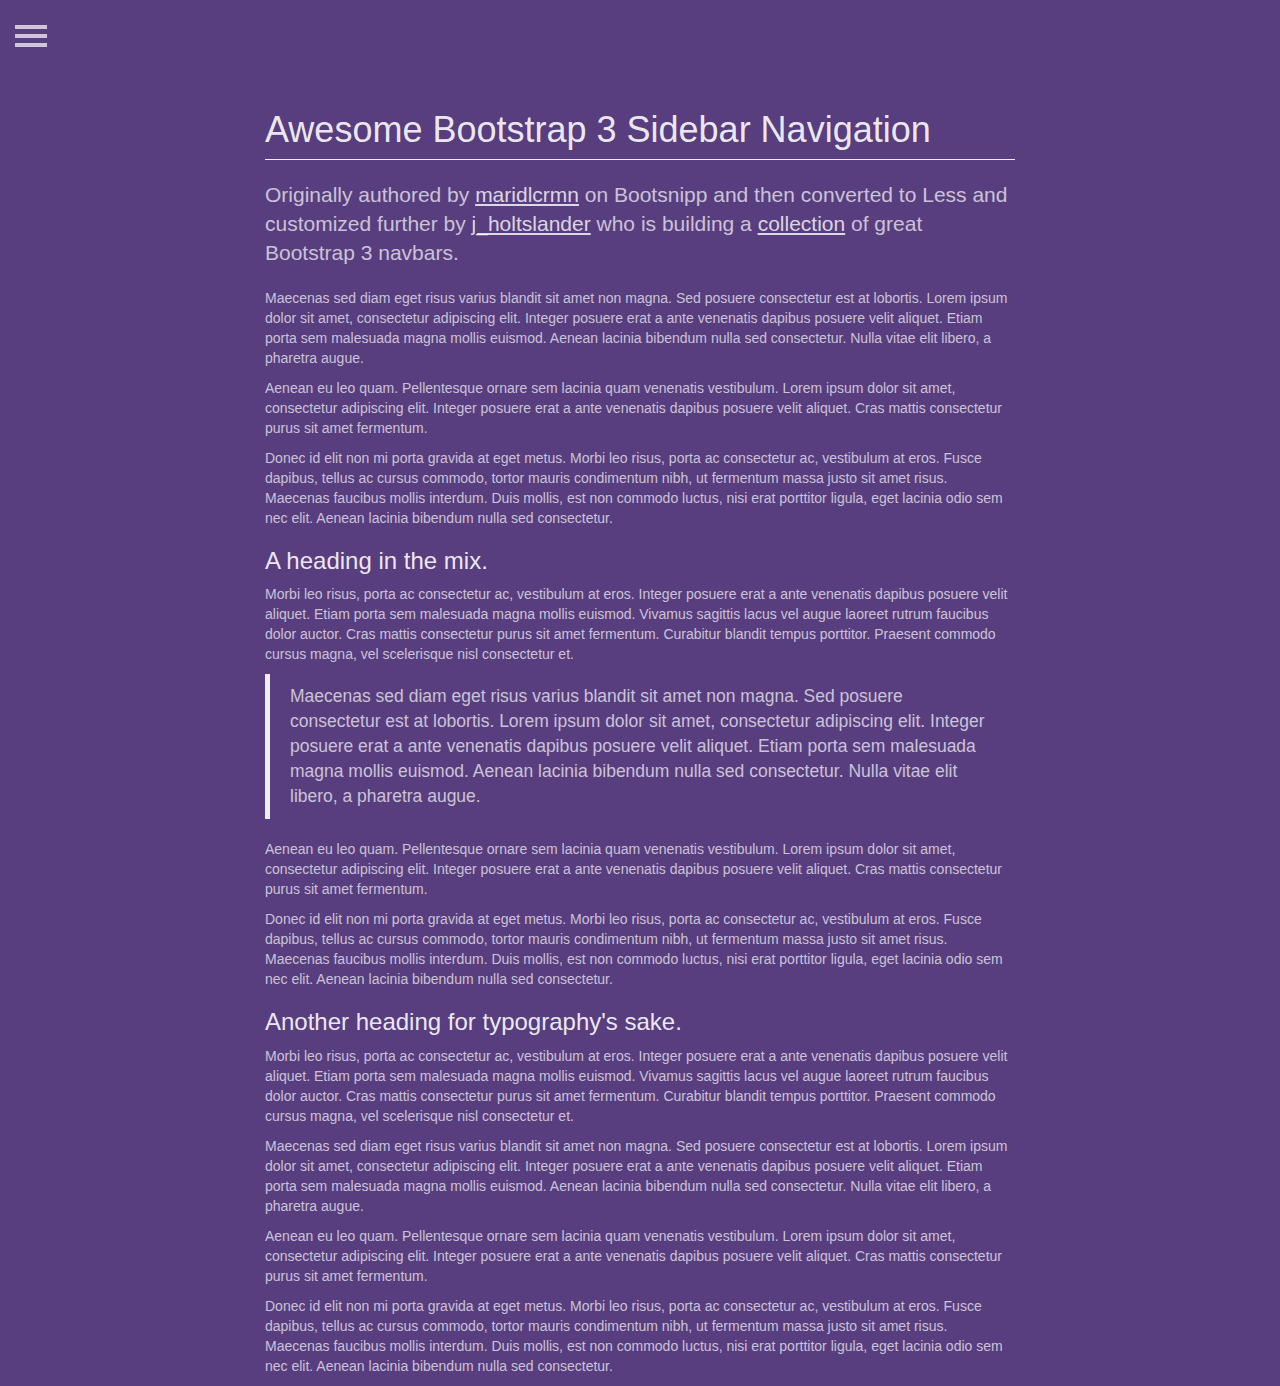
<file: navigator/index.html>
<!DOCTYPE html>
<html lang="en">
<head>
    <meta charset="utf-8">
    <meta http-equiv="X-UA-Compatible" content="IE=edge">
    <meta name="viewport" content="width=device-width, initial-scale=1.0, maximum-scale=1.0, user-scalable=no" />
    <title>Screw Machine</title>

    <!-- JS -->
    <script type="text/javascript" src="scripts/jquery/jquery.js"></script>
    <script type="text/javascript" src="scripts/jquery/jquery-ui.min.js"></script>
    <script type="text/javascript" src="scripts/jquery.ui.touch-punch.min.js"></script>
    <script type="text/javascript" src="scripts/script.js"></script>
    <!-- CSS -->
    <!-- <link rel="stylesheet" href="https://fonts.googleapis.com/css?family=Open+Sans"> -->
    <link rel="stylesheet" type="text/css" href="fonts/font-awesome/css/font-awesome.min.css">

    <!-- Bootstrap -->
    <link rel="stylesheet" type="text/css" href="css/bootstrap.min.css">
    <link rel="stylesheet" type="text/css" href="css/jquery-ui.min.css">

    <link rel="stylesheet" type="text/css" href="css/index.css">
    <!-- HTML5 shim and Respond.js for IE8 support of HTML5 elements and media queries -->
    <!-- WARNING: Respond.js doesn't work if you view the page via file:// -->
    <!--[if lt IE 9]>
      <script src="https://oss.maxcdn.com/html5shiv/3.7.3/html5shiv.min.js"></script>
      <script src="https://oss.maxcdn.com/respond/1.4.2/respond.min.js"></script>
    <![endif]-->
</head>
<body>
<div id="wrapper">
    <div class="overlay"></div>
    <!-- Sidebar -->
    <nav class="navbar navbar-inverse navbar-fixed-top" id="sidebar-wrapper" role="navigation">
        <ul class="nav sidebar-nav">
            <li class="sidebar-brand">
                <a href="#">
                   Bootstrap 3
                </a>
            </li>
            <li>
                <a href="#"><i class="fa fa-fw fa-home"></i> Home</a>
            </li>
            <li>
                <a href="#"><i class="fa fa-fw fa-folder"></i> Page one</a>
            </li>
            <li>
                <a href="#"><i class="fa fa-fw fa-file-o"></i> Second page</a>
            </li>
            <li>
                <a href="#"><i class="fa fa-fw fa-cog"></i> Third page</a>
            </li>
            <li class="dropdown">
              <a href="#" class="dropdown-toggle" data-toggle="dropdown"><i class="fa fa-fw fa-plus"></i> Dropdown <span class="caret"></span></a>
              <ul class="dropdown-menu" role="menu">
                <li class="dropdown-header">Dropdown heading</li>
                <li><a href="#">Action</a></li>
                <li><a href="#">Another action</a></li>
                <li><a href="#">Something else here</a></li>
                <li><a href="#">Separated link</a></li>
                <li><a href="#">One more separated link</a></li>
              </ul>
            </li>
            <li>
                <a href="#"><i class="fa fa-fw fa-bank"></i> Page four</a>
            </li>
            <li>
                <a href="#"><i class="fa fa-fw fa-dropbox"></i> Page 5</a>
            </li>
            <li>
                <a href="#"><i class="fa fa-fw fa-twitter"></i> Last page</a>
            </li>
        </ul>
    </nav>
    <!-- /#sidebar-wrapper -->

    <!-- Page Content -->
    <div id="page-content-wrapper">
      <button type="button" class="hamburger is-closed animated fadeInLeft" data-toggle="offcanvas">
        <span class="hamb-top"></span>
        <span class="hamb-middle"></span>
        <span class="hamb-bottom"></span>
      </button>
        <div class="container">
            <div class="row">
                <div class="col-lg-8 col-lg-offset-2">
                    <h1 class="page-header">Awesome Bootstrap 3 Sidebar Navigation</h1>
                    <p class="lead">Originally authored by <a href="https://bootsnipp.com/maridlcrmn">maridlcrmn</a> on Bootsnipp and then converted to Less and customized further by <a href="http://twiter.com/j_holtslander">j_holtslander</a> who is building a <a href="https://codepen.io/collection/nJGkWV" target="_new">collection</a> of great Bootstrap 3 navbars.</p>
                    <p>Maecenas sed diam eget risus varius blandit sit amet non magna. Sed posuere consectetur est at lobortis. Lorem ipsum dolor sit amet, consectetur adipiscing elit. Integer posuere erat a ante venenatis dapibus posuere velit aliquet. Etiam porta sem malesuada magna mollis euismod. Aenean lacinia bibendum nulla sed consectetur. Nulla vitae elit libero, a pharetra augue.</p>
                    <p>Aenean eu leo quam. Pellentesque ornare sem lacinia quam venenatis vestibulum. Lorem ipsum dolor sit amet, consectetur adipiscing elit. Integer posuere erat a ante venenatis dapibus posuere velit aliquet. Cras mattis consectetur purus sit amet fermentum.</p>
                    <p>Donec id elit non mi porta gravida at eget metus. Morbi leo risus, porta ac consectetur ac, vestibulum at eros. Fusce dapibus, tellus ac cursus commodo, tortor mauris condimentum nibh, ut fermentum massa justo sit amet risus. Maecenas faucibus mollis interdum. Duis mollis, est non commodo luctus, nisi erat porttitor ligula, eget lacinia odio sem nec elit. Aenean lacinia bibendum nulla sed consectetur.</p>
                    <h3>A heading in the mix.</h3>
                    <p>Morbi leo risus, porta ac consectetur ac, vestibulum at eros. Integer posuere erat a ante venenatis dapibus posuere velit aliquet. Etiam porta sem malesuada magna mollis euismod. Vivamus sagittis lacus vel augue laoreet rutrum faucibus dolor auctor. Cras mattis consectetur purus sit amet fermentum. Curabitur blandit tempus porttitor. Praesent commodo cursus magna, vel scelerisque nisl consectetur et.</p>
                    <blockquote>Maecenas sed diam eget risus varius blandit sit amet non magna. Sed posuere consectetur est at lobortis. Lorem ipsum dolor sit amet, consectetur adipiscing elit. Integer posuere erat a ante venenatis dapibus posuere velit aliquet. Etiam porta sem malesuada magna mollis euismod. Aenean lacinia bibendum nulla sed consectetur. Nulla vitae elit libero, a pharetra augue.</blockquote>
                    <p>Aenean eu leo quam. Pellentesque ornare sem lacinia quam venenatis vestibulum. Lorem ipsum dolor sit amet, consectetur adipiscing elit. Integer posuere erat a ante venenatis dapibus posuere velit aliquet. Cras mattis consectetur purus sit amet fermentum.</p>
                    <p>Donec id elit non mi porta gravida at eget metus. Morbi leo risus, porta ac consectetur ac, vestibulum at eros. Fusce dapibus, tellus ac cursus commodo, tortor mauris condimentum nibh, ut fermentum massa justo sit amet risus. Maecenas faucibus mollis interdum. Duis mollis, est non commodo luctus, nisi erat porttitor ligula, eget lacinia odio sem nec elit. Aenean lacinia bibendum nulla sed consectetur.</p>
                    <h3>Another heading for typography's sake.</h3>
                    <p>Morbi leo risus, porta ac consectetur ac, vestibulum at eros. Integer posuere erat a ante venenatis dapibus posuere velit aliquet. Etiam porta sem malesuada magna mollis euismod. Vivamus sagittis lacus vel augue laoreet rutrum faucibus dolor auctor. Cras mattis consectetur purus sit amet fermentum. Curabitur blandit tempus porttitor. Praesent commodo cursus magna, vel scelerisque nisl consectetur et.</p>
                    <p>Maecenas sed diam eget risus varius blandit sit amet non magna. Sed posuere consectetur est at lobortis. Lorem ipsum dolor sit amet, consectetur adipiscing elit. Integer posuere erat a ante venenatis dapibus posuere velit aliquet. Etiam porta sem malesuada magna mollis euismod. Aenean lacinia bibendum nulla sed consectetur. Nulla vitae elit libero, a pharetra augue.</p>
                    <p>Aenean eu leo quam. Pellentesque ornare sem lacinia quam venenatis vestibulum. Lorem ipsum dolor sit amet, consectetur adipiscing elit. Integer posuere erat a ante venenatis dapibus posuere velit aliquet. Cras mattis consectetur purus sit amet fermentum.</p>
                    <p>Donec id elit non mi porta gravida at eget metus. Morbi leo risus, porta ac consectetur ac, vestibulum at eros. Fusce dapibus, tellus ac cursus commodo, tortor mauris condimentum nibh, ut fermentum massa justo sit amet risus. Maecenas faucibus mollis interdum. Duis mollis, est non commodo luctus, nisi erat porttitor ligula, eget lacinia odio sem nec elit. Aenean lacinia bibendum nulla sed consectetur.</p>
                </div>
            </div>
        </div>
    </div>
    <!-- /#page-content-wrapper -->

</div>
<!-- /#wrapper -->
</body>
</html>
</file>
<file: navigator/css/index.css>
/*-------------------------------*/
/*           VARIABLES           */
/*-------------------------------*/
body {
  position: relative;
  overflow-x: hidden;
}
body,
html {
  height: 100%;
  background-color: #583e7e;
}
.nav .open > a {
  background-color: transparent;
}
.nav .open > a:hover {
  background-color: transparent;
}
.nav .open > a:focus {
  background-color: transparent;
}
/*-------------------------------*/
/*           Wrappers            */
/*-------------------------------*/
#wrapper {
  -moz-transition: all 0.5s ease;
  -o-transition: all 0.5s ease;
  -webkit-transition: all 0.5s ease;
  padding-left: 0;
  transition: all 0.5s ease;
}
#wrapper.toggled {
  padding-left: 220px;
}
#wrapper.toggled #sidebar-wrapper {
  width: 220px;
}
#wrapper.toggled #page-content-wrapper {
  margin-right: -220px;
  position: absolute;
}
#sidebar-wrapper {
  -moz-transition: all 0.5s ease;
  -o-transition: all 0.5s ease;
  -webkit-transition: all 0.5s ease;
  background: #1a1a1a;
  height: 100%;
  left: 220px;
  margin-left: -220px;
  overflow-x: hidden;
  overflow-y: auto;
  transition: all 0.5s ease;
  width: 0;
  z-index: 1000;
}
#sidebar-wrapper::-webkit-scrollbar {
  display: none;
}
#page-content-wrapper {
  padding-top: 70px;
  width: 100%;
}
/*-------------------------------*/
/*     Sidebar nav styles        */
/*-------------------------------*/
.sidebar-nav {
  list-style: none;
  margin: 0;
  padding: 0;
  position: absolute;
  top: 0;
  width: 220px;
}
.sidebar-nav li {
  display: inline-block;
  line-height: 20px;
  position: relative;
  width: 100%;
}
.sidebar-nav li:before {
  background-color: #1c1c1c;
  content: '';
  height: 100%;
  left: 0;
  position: absolute;
  top: 0;
  transition: width 0.2s ease-in;
  width: 3px;
  z-index: -1;
}
.sidebar-nav li:first-child a {
  background-color: #1a1a1a;
  color: #ffffff;
}
.sidebar-nav li:nth-child(2):before {
  background-color: #402d5c;
}
.sidebar-nav li:nth-child(3):before {
  background-color: #4c366d;
}
.sidebar-nav li:nth-child(4):before {
  background-color: #583e7e;
}
.sidebar-nav li:nth-child(5):before {
  background-color: #64468f;
}
.sidebar-nav li:nth-child(6):before {
  background-color: #704fa0;
}
.sidebar-nav li:nth-child(7):before {
  background-color: #7c5aae;
}
.sidebar-nav li:nth-child(8):before {
  background-color: #8a6cb6;
}
.sidebar-nav li:nth-child(9):before {
  background-color: #987dbf;
}
.sidebar-nav li:hover:before {
  transition: width 0.2s ease-in;
  width: 100%;
}
.sidebar-nav li a {
  color: #dddddd;
  display: block;
  padding: 10px 15px 10px 30px;
  text-decoration: none;
}
.sidebar-nav li.open:hover before {
  transition: width 0.2s ease-in;
  width: 100%;
}
.sidebar-nav .dropdown-menu {
  background-color: #222222;
  border-radius: 0;
  border: none;
  box-shadow: none;
  margin: 0;
  padding: 0;
  position: relative;
  width: 100%;
}
.sidebar-nav li a:hover,
.sidebar-nav li a:active,
.sidebar-nav li a:focus,
.sidebar-nav li.open a:hover,
.sidebar-nav li.open a:active,
.sidebar-nav li.open a:focus {
  background-color: transparent;
  color: #ffffff;
  text-decoration: none;
}
.sidebar-nav > .sidebar-brand {
  font-size: 20px;
  height: 65px;
  line-height: 44px;
}
/*-------------------------------*/
/*       Hamburger-Cross         */
/*-------------------------------*/
.hamburger {
  background: transparent;
  border: none;
  display: block;
  height: 32px;
  margin-left: 15px;
  position: fixed;
  top: 20px;
  width: 32px;
  z-index: 999;
}
.hamburger:hover {
  outline: none;
}
.hamburger:focus {
  outline: none;
}
.hamburger:active {
  outline: none;
}
.hamburger.is-closed:before {
  -webkit-transform: translate3d(0, 0, 0);
  -webkit-transition: all 0.35s ease-in-out;
  color: #ffffff;
  content: '';
  display: block;
  font-size: 14px;
  line-height: 32px;
  opacity: 0;
  text-align: center;
  width: 100px;
}
.hamburger.is-closed:hover before {
  -webkit-transform: translate3d(-100px, 0, 0);
  -webkit-transition: all 0.35s ease-in-out;
  display: block;
  opacity: 1;
}
.hamburger.is-closed:hover .hamb-top {
  -webkit-transition: all 0.35s ease-in-out;
  top: 0;
}
.hamburger.is-closed:hover .hamb-bottom {
  -webkit-transition: all 0.35s ease-in-out;
  bottom: 0;
}
.hamburger.is-closed .hamb-top {
  -webkit-transition: all 0.35s ease-in-out;
  background-color: rgba(255, 255, 255, 0.7);
  top: 5px;
}
.hamburger.is-closed .hamb-middle {
  background-color: rgba(255, 255, 255, 0.7);
  margin-top: -2px;
  top: 50%;
}
.hamburger.is-closed .hamb-bottom {
  -webkit-transition: all 0.35s ease-in-out;
  background-color: rgba(255, 255, 255, 0.7);
  bottom: 5px;
}
.hamburger.is-closed .hamb-top,
.hamburger.is-closed .hamb-middle,
.hamburger.is-closed .hamb-bottom,
.hamburger.is-open .hamb-top,
.hamburger.is-open .hamb-middle,
.hamburger.is-open .hamb-bottom {
  height: 4px;
  left: 0;
  position: absolute;
  width: 100%;
}
.hamburger.is-open .hamb-top {
  -webkit-transform: rotate(45deg);
  -webkit-transition: -webkit-transform 0.2s cubic-bezier(0.73, 1, 0.28, 0.08);
  background-color: #fff;
  margin-top: -2px;
  top: 50%;
}
.hamburger.is-open .hamb-middle {
  background-color: #fff;
  display: none;
}
.hamburger.is-open .hamb-bottom {
  -webkit-transform: rotate(-45deg);
  -webkit-transition: -webkit-transform 0.2s cubic-bezier(0.73, 1, 0.28, 0.08);
  background-color: #fff;
  margin-top: -2px;
  top: 50%;
}
.hamburger.is-open:before {
  -webkit-transform: translate3d(0, 0, 0);
  -webkit-transition: all 0.35s ease-in-out;
  color: #ffffff;
  content: '';
  display: block;
  font-size: 14px;
  line-height: 32px;
  opacity: 0;
  text-align: center;
  width: 100px;
}
.hamburger.is-open:hover before {
  -webkit-transform: translate3d(-100px, 0, 0);
  -webkit-transition: all 0.35s ease-in-out;
  display: block;
  opacity: 1;
}
/*-------------------------------*/
/*          Dark Overlay         */
/*-------------------------------*/
.overlay {
  position: fixed;
  display: none;
  width: 100%;
  height: 100%;
  top: 0;
  left: 0;
  right: 0;
  bottom: 0;
  background-color: rgba(0, 0, 0, 0.4);
  z-index: 1;
}
/* SOME DEMO STYLES - NOT REQUIRED */
body,
html {
  background-color: #583e7e;
}
body h1,
body h2,
body h3,
body h4 {
  color: rgba(255, 255, 255, 0.9);
}
body p,
body blockquote {
  color: rgba(255, 255, 255, 0.7);
}
body a {
  color: rgba(255, 255, 255, 0.8);
  text-decoration: underline;
}
body a:hover {
  color: #fff;
}
</file>
